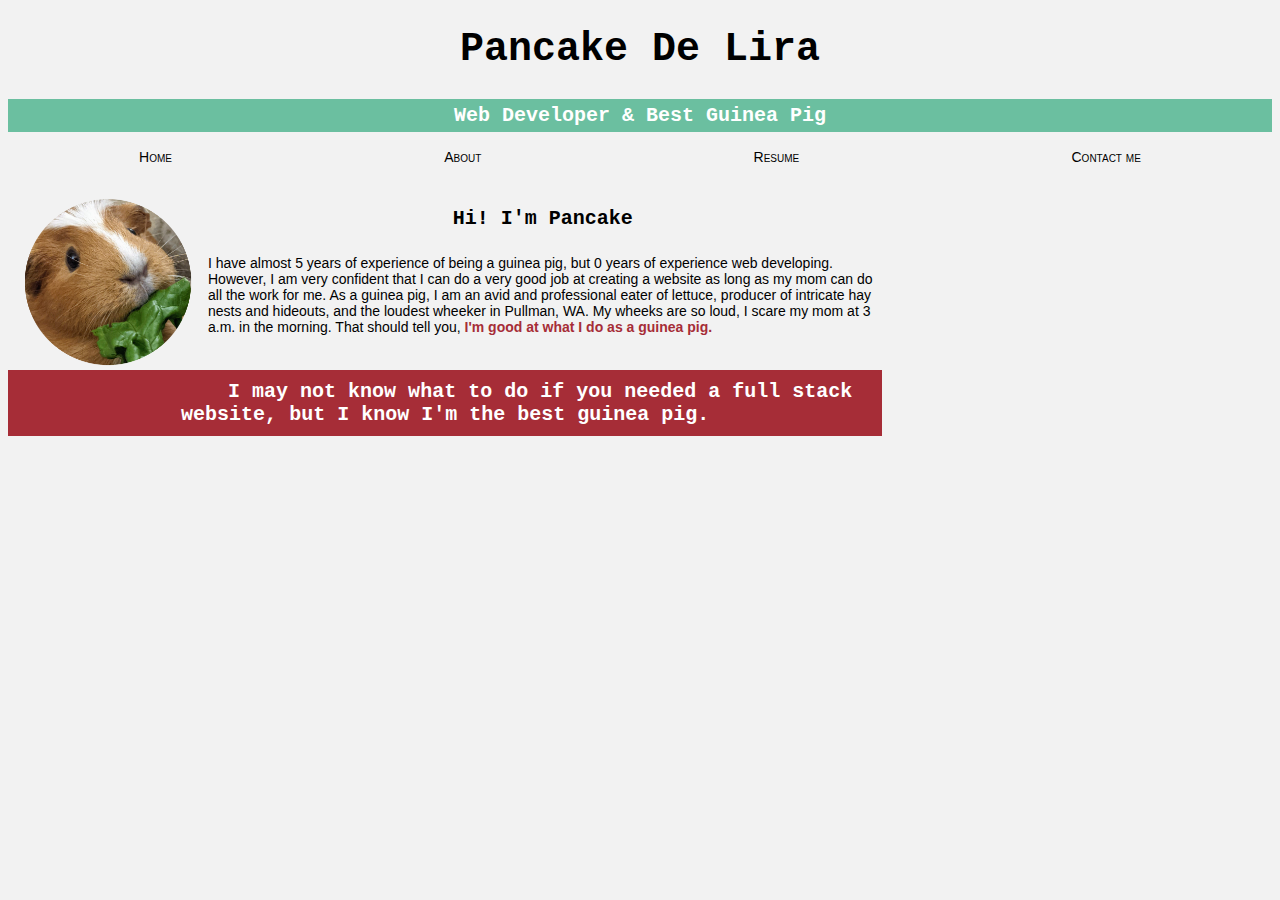
<file: index.html>
<!-- valid IPv4 address: 8.8.8.8 (Google) -->

<!DOCTYPE html>
<html>
    <head>
        <meta charset="UTF-8">
        <meta name="description" content="Nisa Meshal 322 midterm">
        <meta name="author" content="Nisa Meshal">
        <!-- <meta name="viewport" content="width=device-width, initial-scale=1.0"> -->
        <link rel="stylesheet" href="styles.css">
    </head>

    <body>
        <div id="header">
            <h1>Pancake De Lira</h1>
            <h2>Web Developer & Best Guinea Pig</h2>
        </div>
        <div id="nav">
            <ul>
                <li><a href="index.html">Home</a></li>
                <li><a href="about.html">About</a></li>
                <li><a href="resume.html">Resume</a></li>
                <li><a href="contact.html">Contact me</a></li>
            </ul>
        </div>
        <div id="container">
            <div id="main">
                <img class="profile" src="resources/images/pancake-profile.png" alt="Pancake’s Profile Picture">
                <h3>Hi! I'm Pancake</h3>
                <p>
                    I have almost 5 years of experience of being a guinea
                    pig, but 0 years of experience web developing. However, I am very confident that I
                    can do a very good job at creating a website as long as my mom can do all the work
                    for me. As a guinea pig, I am an avid and professional eater of lettuce, producer of
                    intricate hay nests and hideouts, and the loudest wheeker in Pullman, WA. My
                    wheeks are so loud, I scare my mom at 3 a.m. in the morning. That should tell you,
                    <span class="sm-emphasis">I'm good at what I do as a guinea pig.</span> <span class="emphasis">I may not know what to do if you needed a full
                    stack website, but I know I'm the best guinea pig.</span>
                </p>
           
            </div> 

            <div id="aside">
            </div>
        </div>
    </body>

    <script language="JavaScript">
        function evenCountdown(eNum) {
            for(let i = 1; i <= eNum; i++) {
                console.log(i); 
            }
        }

        let x = prompt("Enter a number: "); 

        if(x % 2 == 0) {
            evenCountdown(x); 
        }
        else {
            console.log("This is an odd number"); 
        }

    </script>

</html>
</file>
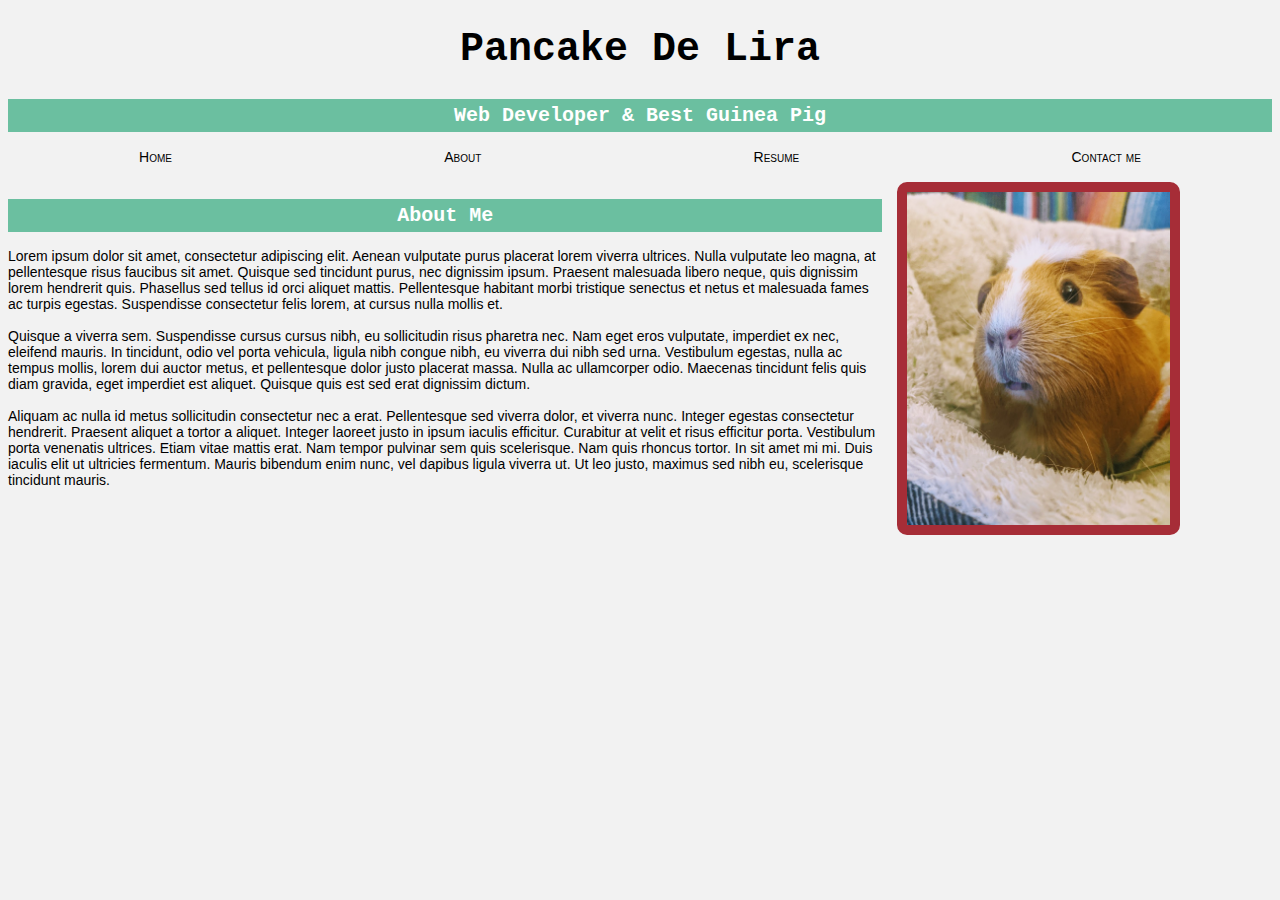
<file: about.html>
<!-- A client sends an HTTP request to the web (DNS used to figure out the IPv4 address of the URL)
The request is then delivered to the server . 
Client and server perform three way handshake to create TCP connection. 
Then the server finds the requested file (about.html) and returns the HTTP response to the cliend
The client's browser then processes the response and renders the page.  -->

<!DOCTYPE html>
<html>
    <head>
        <meta charset="UTF-8">
        <meta name="description" content="Nisa Meshal 322 midterm">
        <meta name="author" content="Nisa Meshal">
        <meta name="viewport" content="width=device-width, initial-scale=1.0">
        <link rel="stylesheet" href="styles.css">
    </head>

    <body>
        <div id="header">
            <h1>Pancake De Lira</h1>
            <h2>Web Developer & Best Guinea Pig</h2>
        </div>
        <div id="nav">
            <ul>
                <li><a href="index.html">Home</a></li>
                <li><a href="about.html">About</a></li>
                <li><a href="resume.html">Resume</a></li>
                <li><a href="contact.html">Contact me</a></li>
            </ul>
        </div>
        <div id="container">
            <div id="main">
                <h2>About Me</h2>
                <p>Lorem ipsum dolor sit amet, consectetur adipiscing elit. Aenean vulputate purus
                    placerat lorem viverra ultrices. Nulla vulputate leo magna, at pellentesque risus
                    faucibus sit amet. Quisque sed tincidunt purus, nec dignissim ipsum. Praesent
                    malesuada libero neque, quis dignissim lorem hendrerit quis. Phasellus sed tellus id
                    orci aliquet mattis. Pellentesque habitant morbi tristique senectus et netus et
                    malesuada fames ac turpis egestas. Suspendisse consectetur felis lorem, at cursus
                    nulla mollis et. <br><br>
                    Quisque a viverra sem. Suspendisse cursus cursus nibh, eu sollicitudin risus pharetra
                    nec. Nam eget eros vulputate, imperdiet ex nec, eleifend mauris. In tincidunt, odio
                    vel porta vehicula, ligula nibh congue nibh, eu viverra dui nibh sed urna. Vestibulum
                    egestas, nulla ac tempus mollis, lorem dui auctor metus, et pellentesque dolor justo
                    placerat massa. Nulla ac ullamcorper odio. Maecenas tincidunt felis quis diam
                    gravida, eget imperdiet est aliquet. Quisque quis est sed erat dignissim dictum. <br><br>
                    Aliquam ac nulla id metus sollicitudin consectetur nec a erat. Pellentesque sed
                    viverra dolor, et viverra nunc. Integer egestas consectetur hendrerit. Praesent aliquet
                    a tortor a aliquet. Integer laoreet justo in ipsum iaculis efficitur. Curabitur at velit et
                    risus efficitur porta. Vestibulum porta venenatis ultrices. Etiam vitae mattis erat.
                    Nam tempor pulvinar sem quis scelerisque. Nam quis rhoncus tortor. In sit amet mi
                    mi. Duis iaculis elit ut ultricies fermentum. Mauris bibendum enim nunc, vel dapibus
                    ligula viverra ut. Ut leo justo, maximus sed nibh eu, scelerisque tincidunt mauris.</p>
            </div>
            <div id="aside">
                <img src="/resources/images/aboutImg.jpg" alt="About Me Image of Pancake" class="aboutprofile">
            </div>
        </div>
    </body>


</html>
</file>
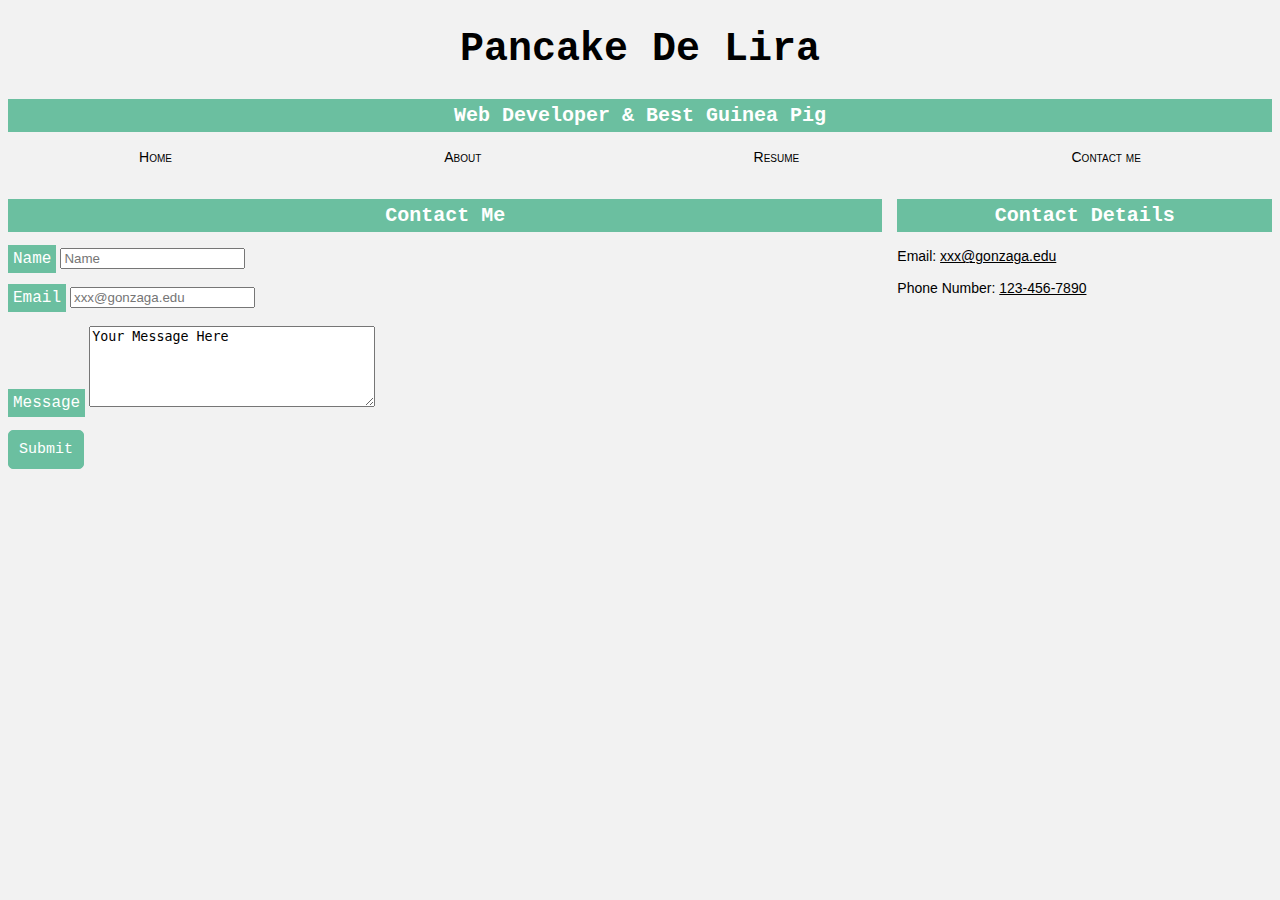
<file: contact.html>
<!-- https://nisameshal.github.io/322-midterm/index.html -->
<!-- GitHub Pages does not render images despite correct directory and naming. Images work on local host -->

<!DOCTYPE html>
<html>
    <head>
        <meta charset="UTF-8">
        <meta name="description" content="Nisa Meshal 322 midterm">
        <meta name="author" content="Nisa Meshal">
        <meta name="viewport" content="width=device-width, initial-scale=1.0">
        <link rel="stylesheet" href="styles.css">
    </head>

    <body>
        <div id="header">
            <h1>Pancake De Lira</h1>
            <h2>Web Developer & Best Guinea Pig</h2>
        </div>
        <div id="nav">
            <ul>
                <li><a href="index.html">Home</a></li>
                <li><a href="about.html">About</a></li>
                <li><a href="resume.html">Resume</a></li>
                <li><a href="contact.html">Contact me</a></li>
            </ul>
        </div>
        <div id="container">
            <div id="main">
                <h2>Contact Me</h2>
                <form action=" “htps://wp.zybooks.com/form-viewer.php" method="POST">
                    <label for="name">Name</label>
                    <input type="text" id="name" name="name" placeholder="Name">
                    <br> <br>
                    <label for="email">Email</label>
                    <input type="text" id="email" name="email" placeholder="xxx@gonzaga.edu">
                    <br> <br>
                    <label for="message">Message</label>
                    <textarea id="message" name="message" rows="5" cols="33">Your Message Here</textarea>
                    <br> <br>
                    <input type="submit" id="submit-button">

                </form>
            </div>
            <div id="aside">
                <h2>Contact Details</h2>
                <p>Email: <a href="mailto: xxx@gonzaga.edu">xxx@gonzaga.edu</a> <br>
                    <br>
                    Phone Number: <a href="tel: ">123-456-7890</a>
                </p>
            </div>
        </div>
    </body>


</html>
</file>
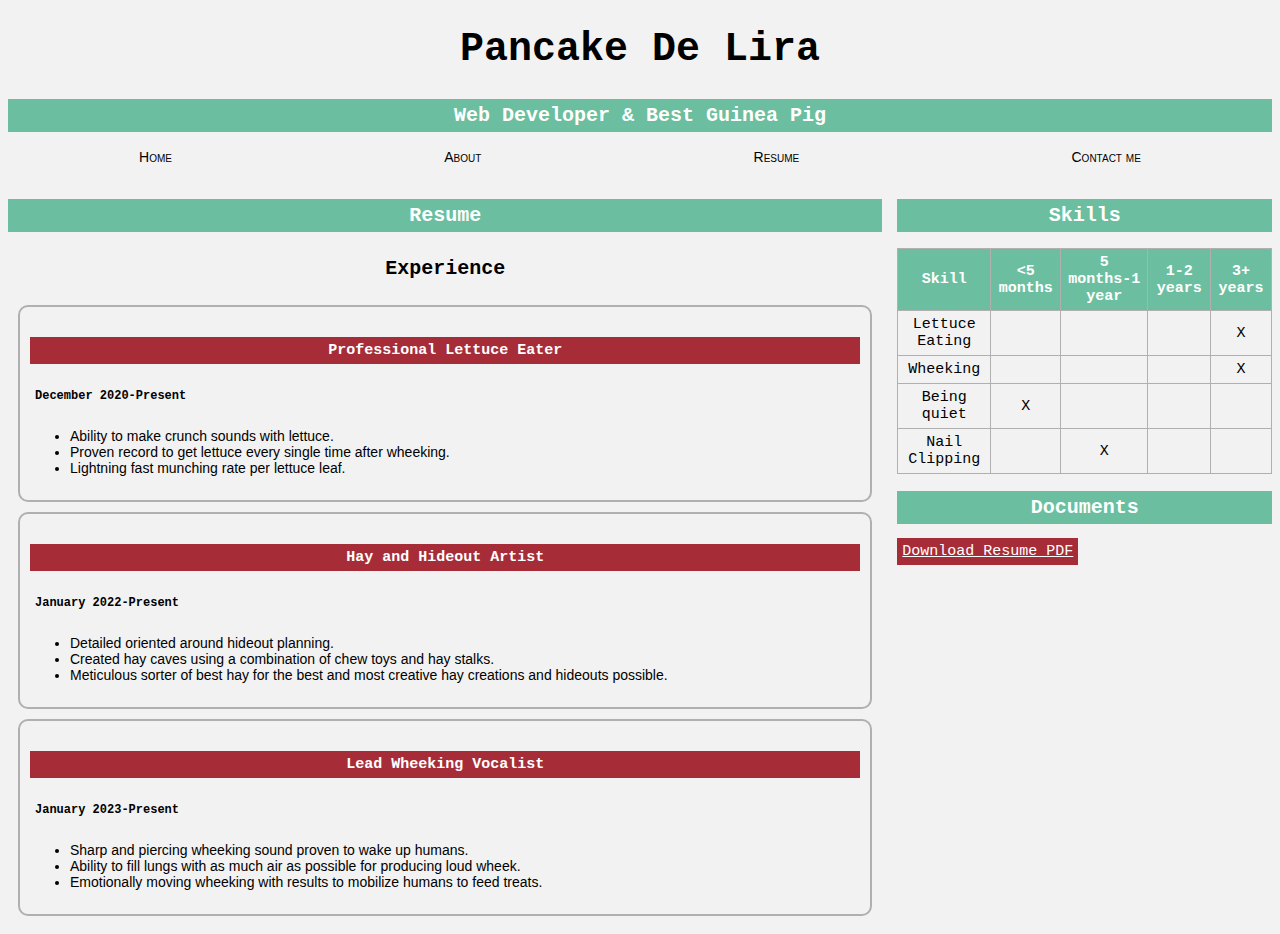
<file: resume.html>
<!DOCTYPE html>
<html>
    <head>
        <meta charset="UTF-8">
        <meta name="description" content="Nisa Meshal 322 midterm">
        <meta name="author" content="Nisa Meshal">
        <meta name="viewport" content="width=device-width, initial-scale=1.0">
        <link rel="stylesheet" href="styles.css">
    </head>

    <body>
        <div id="header">
            <h1>Pancake De Lira</h1>
            <h2>Web Developer & Best Guinea Pig</h2>
        </div>
        <div id="nav">
            <ul>
                <li><a href="index.html">Home</a></li>
                <li><a href="about.html">About</a></li>
                <li><a href="resume.html">Resume</a></li>
                <li><a href="contact.html">Contact me</a></li>
            </ul>
        </div>
        <div id="container">
            <div id="main">
               <h2>Resume</h2>
               <h3>Experience</h3> 
               <div>
                    <h4>Professional Lettuce Eater</h4>
                    <h5>December 2020-Present</h5>
                    <ul>
                        <li>Ability to make crunch sounds with lettuce.</li>
                        <li>Proven record to get lettuce every single time after wheeking.</li>
                        <li>Lightning fast munching rate per lettuce leaf.</li>
                    </ul>
               </div>
               <div>
                    <h4>Hay and Hideout Artist</h4>
                    <h5>January 2022-Present</h5>
                    <ul>
                        <li>Detailed oriented around hideout planning.</li>
                        <li>Created hay caves using a combination of chew toys and hay stalks.</li>
                        <li>Meticulous sorter of best hay for the best and most creative hay creations and
                            hideouts possible.</li>
                    </ul>
               </div>
               <div>
                    <h4>Lead Wheeking Vocalist</h4>
                    <h5>January 2023-Present</h5>
                    <ul>
                        <li>Sharp and piercing wheeking sound proven to wake up humans.</li>
                        <li>Ability to fill lungs with as much air as possible for producing loud wheek.</li>
                        <li>Emotionally moving wheeking with results to mobilize humans to feed treats.</li>
                    </ul>
               </div>
            </div>
            <div id="aside">
                <h2>Skills</h2>
                <table>
                    <thead>
                        <td>Skill</td>
                        <td><5 months</td>
                        <td>5 months-1 year</td>
                        <td>1-2 years</td>
                        <td>3+ years</td>
                    </thead>
                    <tr>
                        <td>Lettuce Eating</td>
                        <td></td>
                        <td></td>
                        <td></td>
                        <td>X</td>
                    </tr>
                    <tr>
                        <td>Wheeking</td>
                        <td></td>
                        <td></td>
                        <td></td>
                        <td>X</td>
                    </tr>
                    <tr>
                        <td>Being quiet</td>
                        <td>X</td>
                        <td></td>
                        <td></td>
                        <td></td>
                    </tr>
                    <tr>
                        <td>Nail Clipping</td>
                        <td></td>
                        <td>X</td>
                        <td></td>
                        <td></td>
                    </tr>
                </table>
                <h2>Documents</h2>
                <a href="google.com" class="speciallink" target="_blank">Download Resume PDF</a>
            </div>
        </div>
    </body>


</html>
</file>
<file: styles.css>
/* initial formatting */

body {
    background-color: #F2F2F2;
}

p {
    font-family: Verdana, sans-serif;
    font-size: 14px;
}

h2 {
    font-family: 'Courier New', Courier, monospace;
    font-size: 20px;
    text-align: center;
    background-color: #6bbfa0;
    color: white;
    padding: 5px;
}

h3 {
    font-family: 'Courier New', Courier, monospace;
    font-size: 20px;
    text-align: center;
    padding: 5px;
}

a, li a {
    color: black;
}

#header h1 {
    font-family: 'Courier New', Courier, monospace;
    font-size: 40px;
    text-align: center;
}

/* nav bar */
#nav ul {
    display: flex;
    list-style: none;
    padding: 0px;
    gap: 10px;
}

#nav li {
    flex-grow: 1;
    text-align: center;
}

#nav a {
    font-family: Verdana, sans-serif;
    font-size: 14px;
    font-variant: small-caps;
    text-decoration: none;
}

#nav a:hover {
    background-color: #6bbfa0;
    color: white;
    padding: 10px;
    text-decoration: overline;
    font-weight: bold;
}

/* container stuff */
#container {
    display: flex;
    flex-direction: row;
    gap: 15px;
}

#container #main {
    flex: 0 1 70%; 
}

#container #aside {
    flex: 0 1 30%; 
}

/* index.html */
.profile {
    width: 200px;
    height: 200px;
    float: left;
}

.sm-emphasis {
    color: #A62D37;
    font-weight: bold;
}

.emphasis {
    display: block;
    font-family: 'Courier New', Courier, monospace;
    font-size: 20px;
    text-align: center;
    font-weight: bold;
    background-color: #A62D37;
    color: white;
    padding: 10px;
    margin-top: 35px; 
}

/* about */
.aboutprofile {
    width: 70%;
    border: #A62D37 solid 10px;
    border-radius: 10px;
}

/* resume */
table {
    border-collapse: collapse;
    padding: 5px;
}

table td{
    font-family: 'Courier New', Courier, monospace;
    font-size: 15px;
    text-align: center;
    border: #b0b0b0 solid 1px;
    padding: 5px;
}

thead {
    background-color: #6bbfa0;
    color: white;
    font-weight: bold;
}

.speciallink {
    font-family: 'Courier New', Courier, monospace;
    font-size: 15px;
    text-align: center;
    background-color: #A62D37;
    color: white;
    padding: 5px;
}

#main > div {
    border: #b0b0b0 solid 2px;
    margin: 10px;
    padding: 10px;
    border-radius: 10px; 
}

#main > div > h4 {
    font-family: 'Courier New', Courier, monospace;
    font-size: 15px;
    text-align: center;
    background-color: #A62D37;
    color: white;
    padding: 5px;
}

#main > div > h5 {
    font-family: 'Courier New', Courier, monospace;
    font-size: 12px;
    padding: 5px; 
}

#main > div > ul {
    font-family: Verdana, sans-serif;
    font-size: 14px;
}

/* form */
label {
    font-family: 'Courier New', Courier, monospace;
    color: white;
    background-color: #6bbfa0;
    padding: 5px;
}

#submit-button {
    font-size: 15px;
    font-family: 'Courier New', Courier, monospace;
    background-color: #6bbfa0;
    color: white;
    border: #6bbfa0 solid 1px;
    border-radius: 5px;
    padding: 10px;
}
</file>
